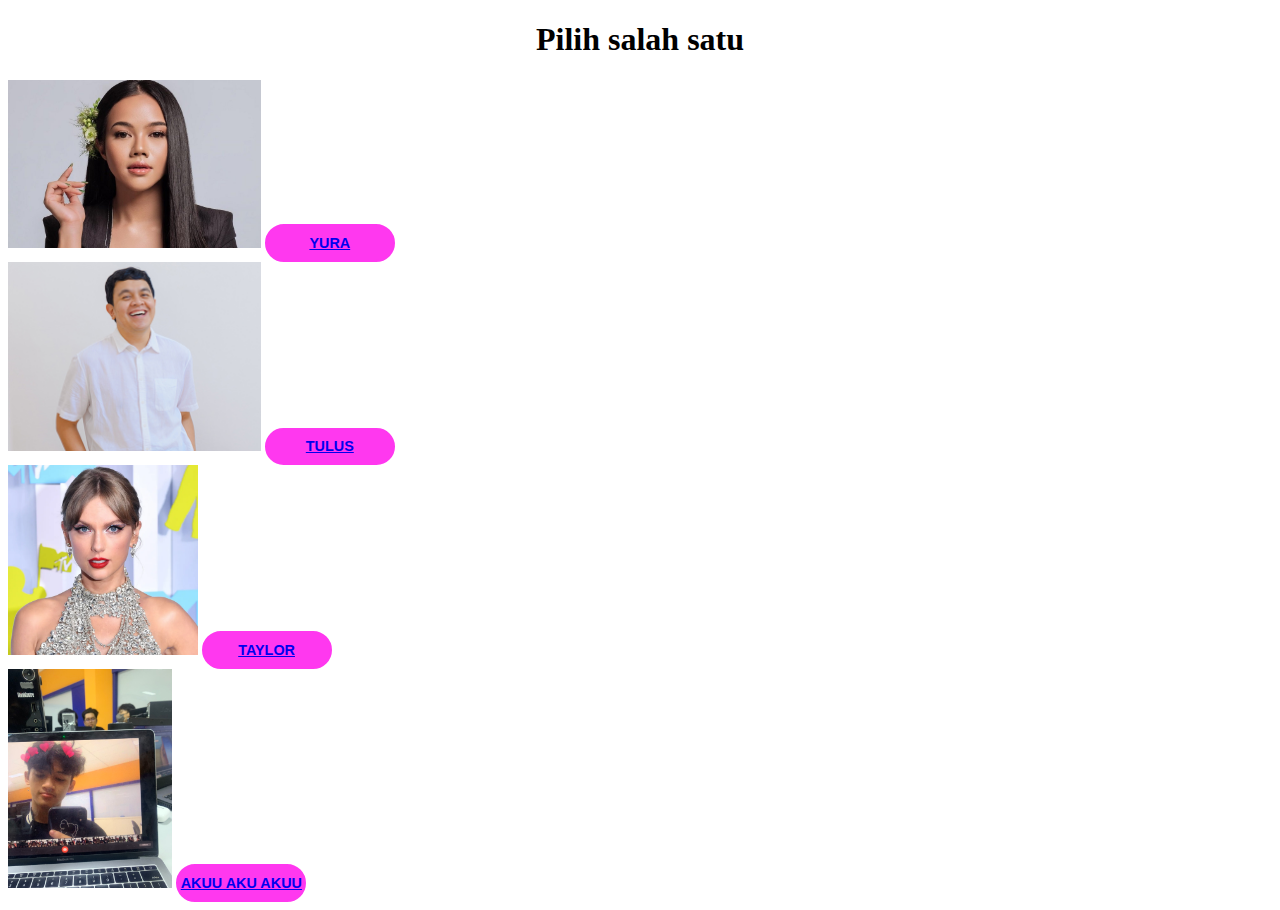
<file: index.html>
<!DOCTYPE html>
<html lang="en">
<head>
    <meta charset="UTF-8">
    <meta http-equiv="X-UA-Compatible" content="IE=edge">
    <meta name="viewport" content="width=device-width, initial-scale=1.0">
    <link rel="stylesheet" href="gaya.css">
    <title>ini web apa ya</title>
</head>
<body>
    <center><h1>Pilih salah satu</h1></center>
    <div>
    <img src="yura.jpeg" width="20%" height="20%"> 
    <button class="tombol"><a href="apa.html">Yura</a></button>
    </div>
    <div class="tulus">
    <img src="tulus.jpg" width="20%" height="30%">
    <button class="tombol"><a href="apa.html">Tulus</a></button>
    </div>
    <div>
    <img src="taylor'.webp" width="15%" height="15%">
    <button class="tombol"><a href="apa.html">Taylor</a></button>
    </div>
    <div>
    <img class="chey" src="chey.jpg"  width="13%" height="10%">
    <button class="tombol"><a href="aku.html">akuu aku akuu</a></button>
    </div>
</body>
</html>
</file>
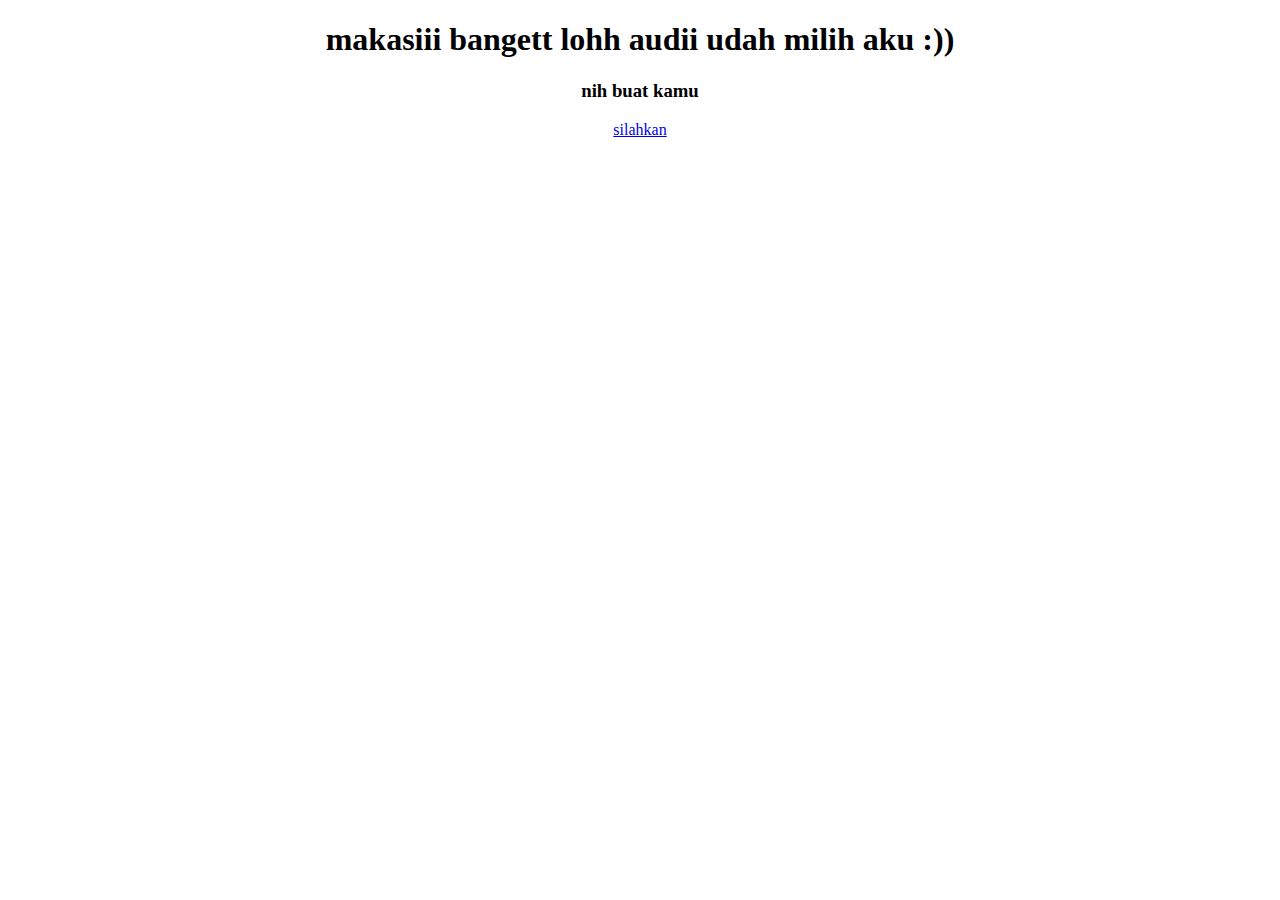
<file: aku.html>
<!DOCTYPE html>
<html lang="en">
<head>
    <meta charset="UTF-8">
    <meta http-equiv="X-UA-Compatible" content="IE=edge">
    <meta name="viewport" content="width=device-width, initial-scale=1.0">
    <title>hehe</title>
</head>
<body>
    <center><h1>makasiii bangett lohh audii udah milih aku :))</h1></center>
    <center><h3>nih buat kamu</h3></center>
    <center><a href="https://www.youtube.com/watch?v=dQw4w9WgXcQ">silahkan</a></center>
</body>
</html>
</file>
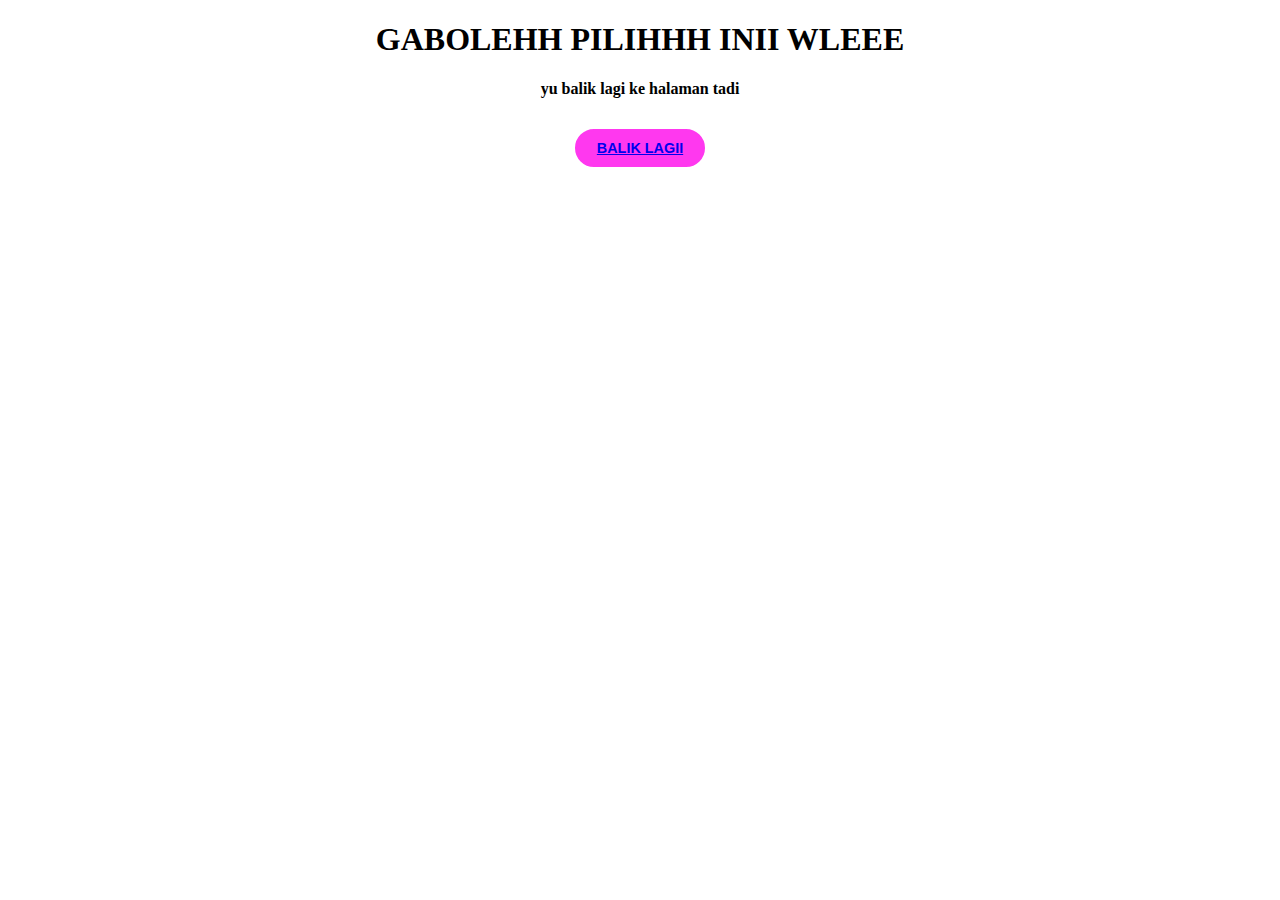
<file: apa.html>
<!DOCTYPE html>
<html lang="en">
<head>
    <meta charset="UTF-8">
    <meta http-equiv="X-UA-Compatible" content="IE=edge">
    <meta name="viewport" content="width=device-width, initial-scale=1.0">
    <link rel="stylesheet" href="gaya.css">
    <title>tetotttt</title>
</head>
<body>
    <center><h1>GABOLEHH PILIHHH INII WLEEE</h1></center>
    <center><h4>yu balik lagi ke halaman tadi</h4></center>
    <center><button class="tombol"><a href="index.html">Balik lagii</a></button></center>
</body>
</html>
</file>
<file: gaya.css>
.tombol {
    border: none;
    font-size: 0.9rem;
    text-transform: uppercase;
    border: 2px solid #000;
    border-radius: 20px;
    padding: 0.55rem 0;
    width: 130px;
    font-weight: 600;
    background: transparent;
    cursor: pointer;
    color: black;
    background: #ff38ef;
    border-color: #ff38ef;
    transition: all 0.5s ease-in-out;
    margin-top: 10px;

}
.tombol :hover {
    background: transparent;
    border-color: #ff38ef;
    color: white;
}
</file>
